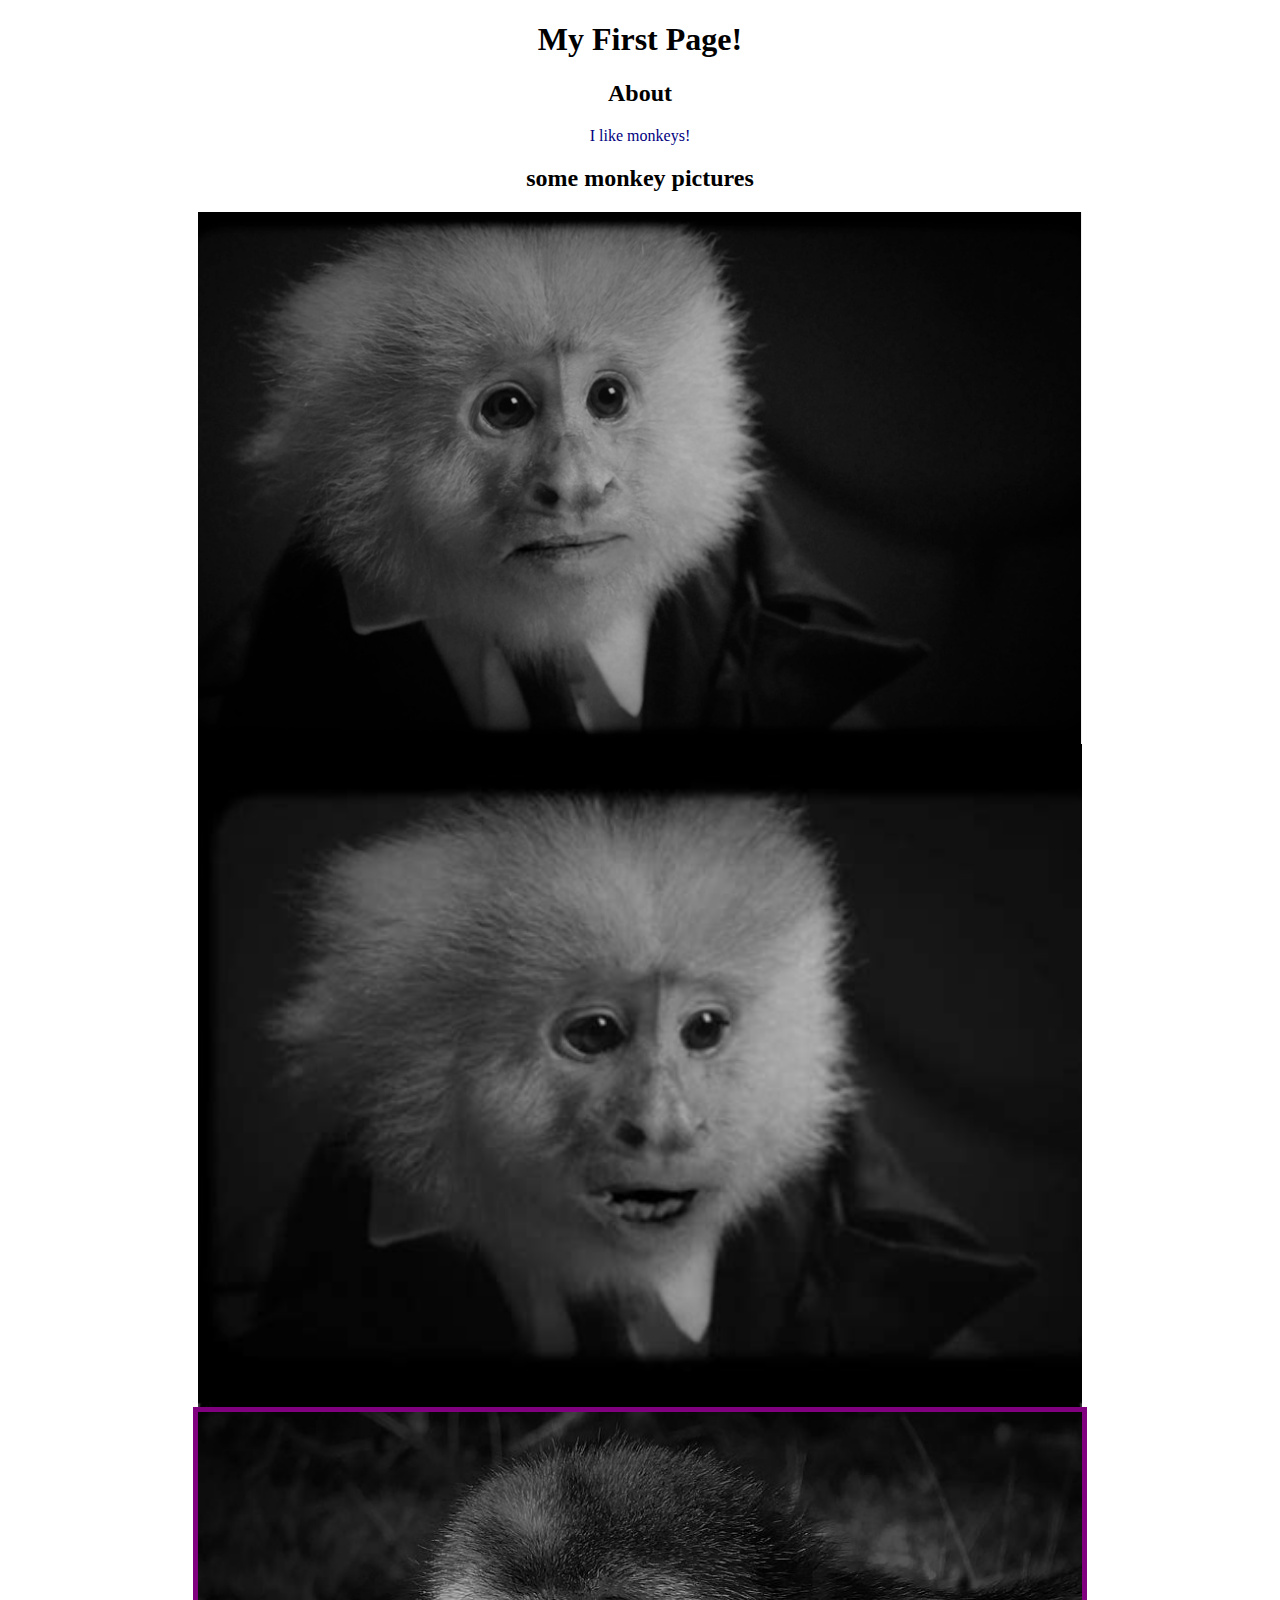
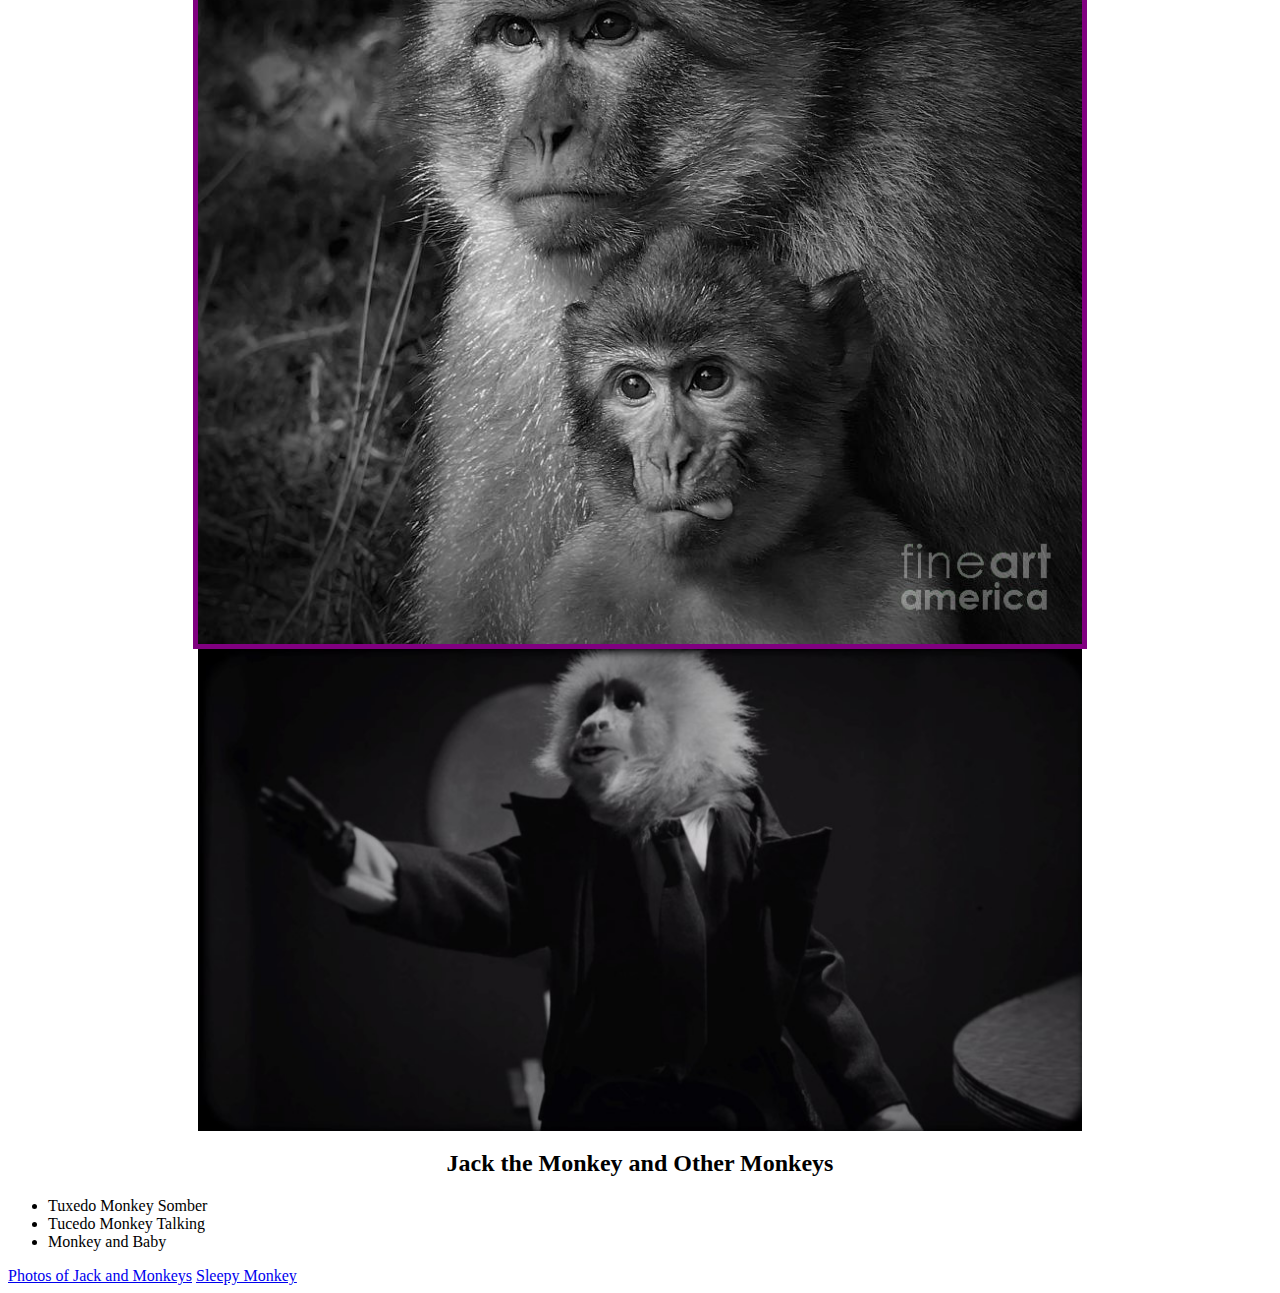
<file: Jack's First Page.html>
<!DOCTYPE html>
<html lang="en"><head>
<meta http-equiv="content-type" content="text/html; charset=UTF-8">
	<meta charset="UTF-8">
	<meta name="viewport" content="width=device-width, initial-scale=1.0">
	<meta http-equiv="X-UA-Compatible" content="ie=edge">
	<link rel="stylesheet" href="Jack's%20First%20Page_files/animate.css">
	<link rel="stylesheet" href="Jack's%20First%20Page_files/stylesheet.css">
	<title>Jack's First Page</title>
</head>
<body>
	<h1 class="animated fadeInDown"> My First Page!</h1>
	<h2>About</h2>
	<p>I like monkeys!</p>
	<h2>some monkey pictures</h2>
	<img src="Jack's%20First%20Page_files/Monkey-2.jpg" alt="Tuxedo Monkey">
	<img src="Jack's%20First%20Page_files/a.jpg" alt="Tuxedo Monkey Two">
	<img class="border" src="Jack's%20First%20Page_files/a_002.jpg" alt="Monkey Mon and offspring">
	<img src="Jack's%20First%20Page_files/a_003.jpg" alt="Tuxedo Monkey 3">
	<h2> <span class="animated flash infinite">Jack the Monkey and Other Monkeys</span> </h2>
	<ul>
		<li>Tuxedo Monkey Somber</li>
		<li>Tucedo Monkey Talking</li>
		<li>Monkey and Baby</li>
	</ul>
	<a href="https://duckduckgo.com/?t=ffab&amp;q=what+did+jack+do+monkey&amp;ia=images&amp;iax=images">Photos of Jack and Monkeys</a>
	<a href="file:///Users/Bailando/Desktop/beachCoders/day1/dancingMonkey.html">Sleepy Monkey</a>

</body></html>
</file>
